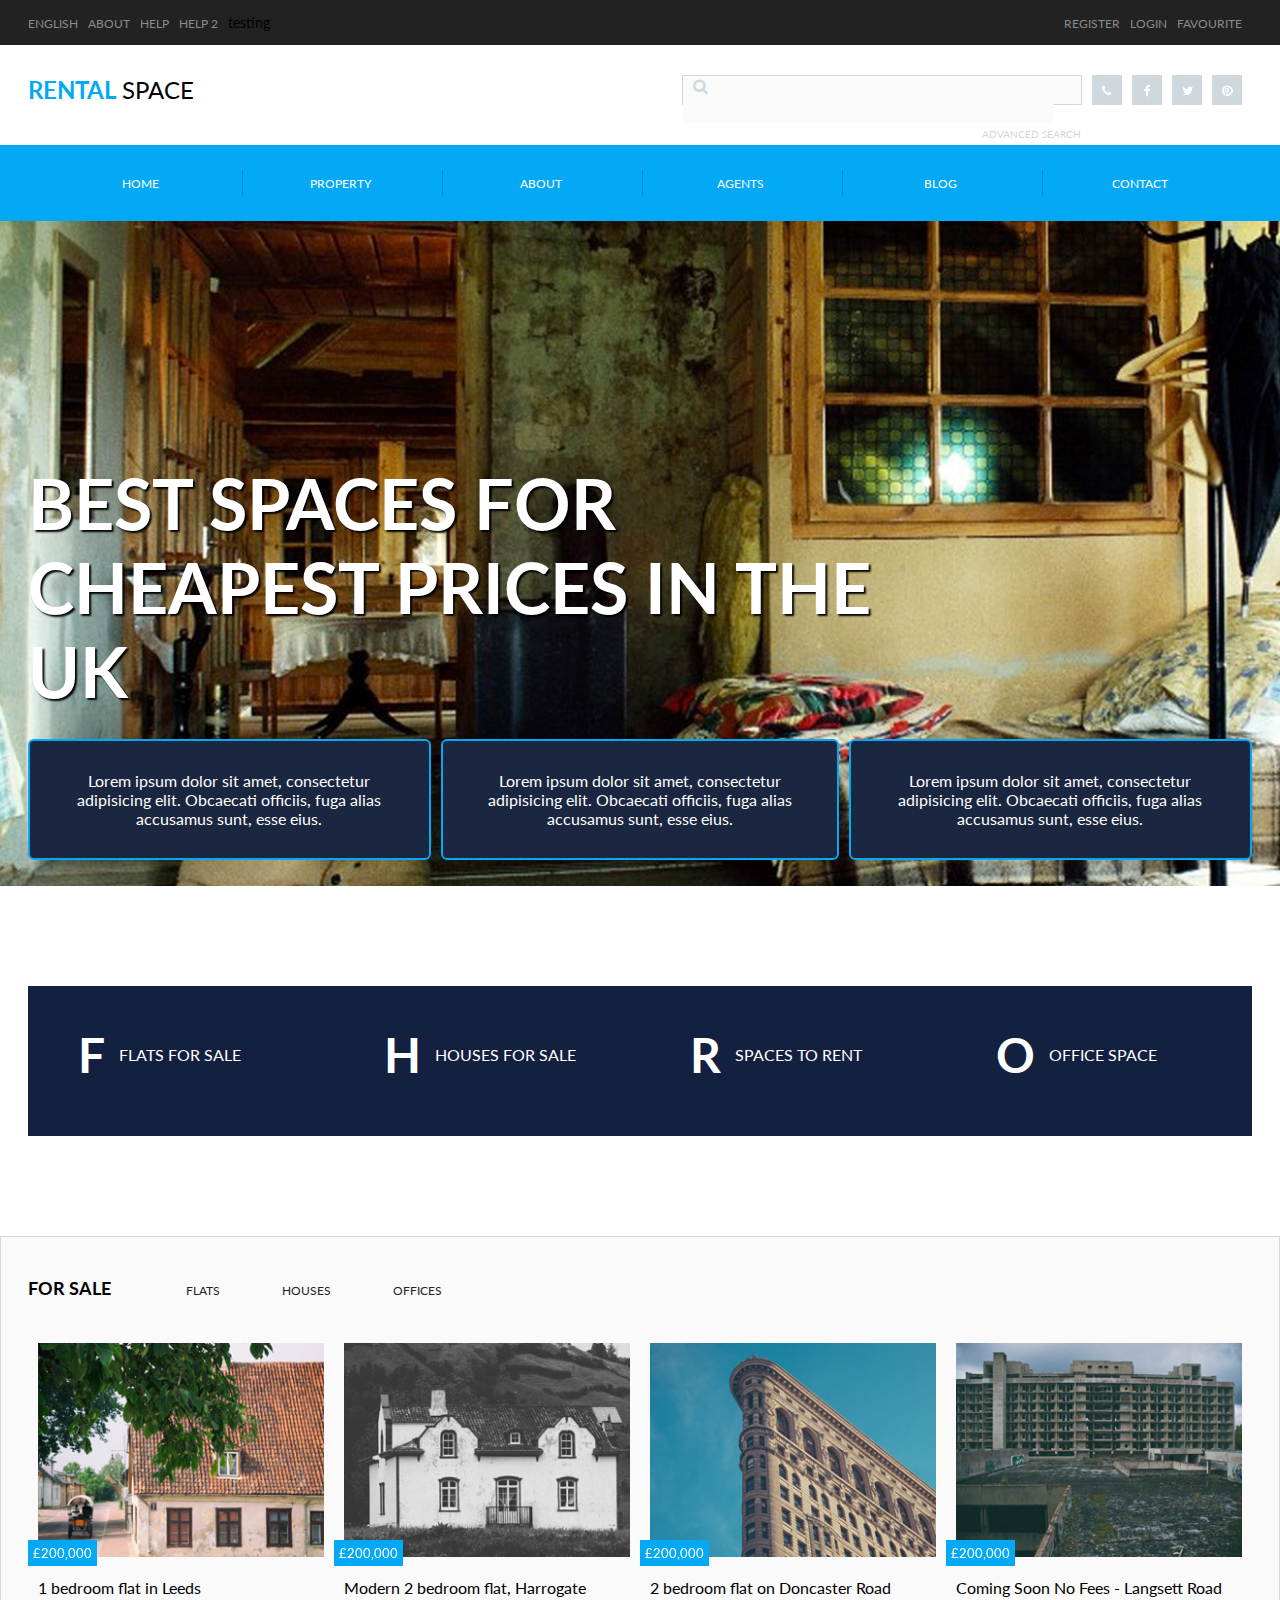
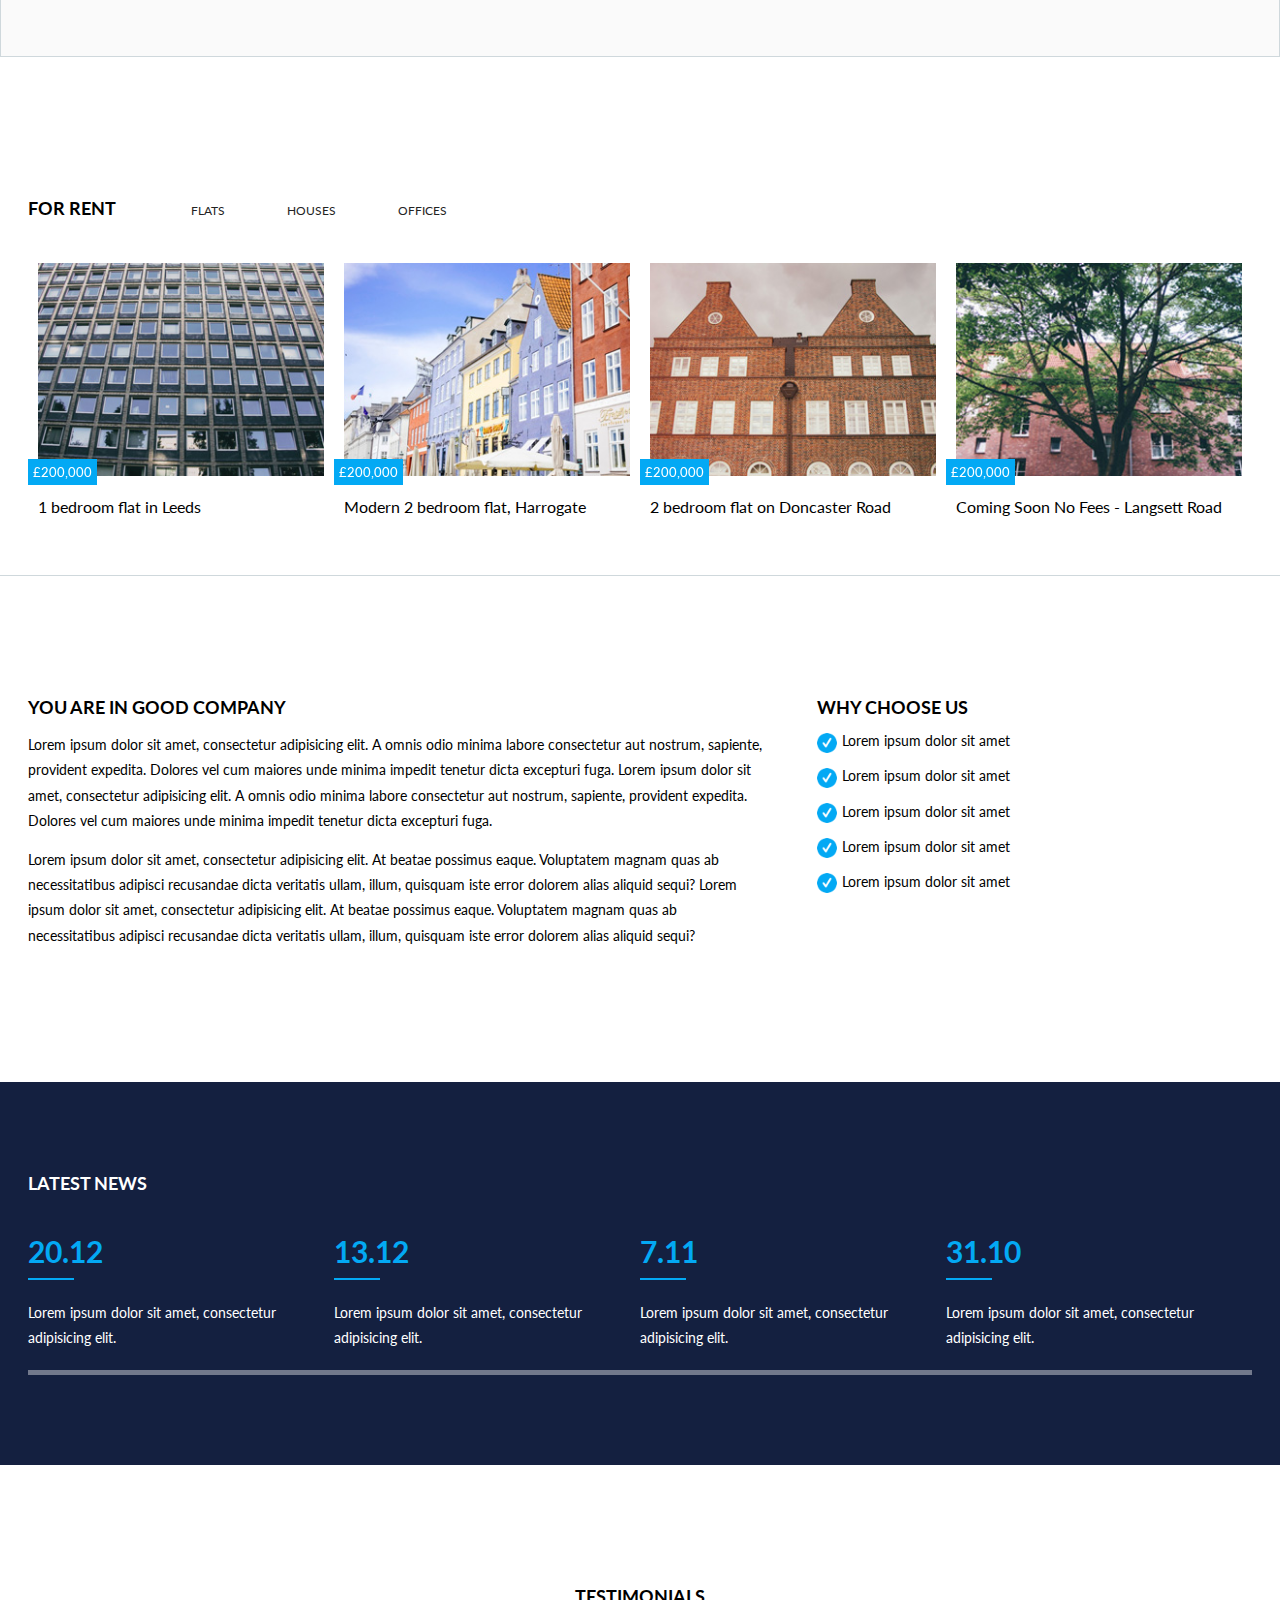
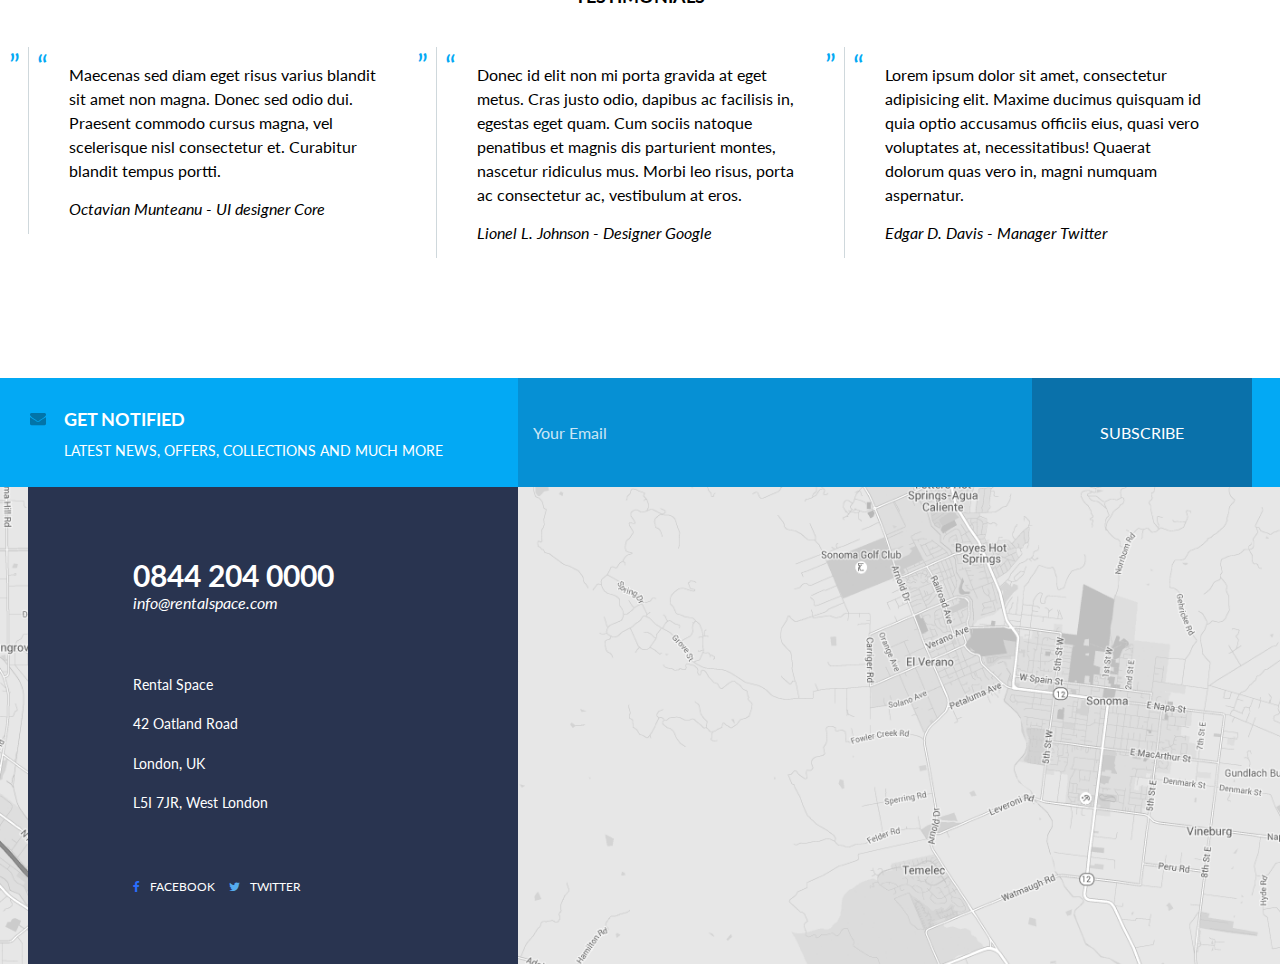
<file: index.html>
<!DOCTYPE html>
<html lang="en">
<head>
	<!--I am making changes-->
	<!--I am making changes-->
	<meta charset="UTF-8">
	<title>Rental Space</title>
	<link type="image/png" href="assets/icons/rental_favicon.png" rel="icon">
	<link rel="stylesheet" href="font-awesome-4.6.3/css/font-awesome.min.css"><!--font-awesome-->
	<link href="https://fonts.googleapis.com/css?family=Lato:400,700" rel="stylesheet">
	<link rel="stylesheet" href="style.css">
</head>
<body>
	<header class="main-header">
		<div class="header__row1">
			<div class="wrapper">
				<ul class="header__nav__1">
					<li><a href="">English</a></li>
					<li><a href="">About</a></li>
					<li><a href="">Help</a></li>
					<li><a href="#">Help 2</a></li>
					<li>testing</li>
				</ul>
				<ul class="header__nav__2">
					<li><a href="">Favourite</a></li>
					<li><a href="">Login</a></li>
					<li><a href="">Register</a></li>
				</ul>
			</div>
		</div><!--header row 1-->
			<div class="header__row2">
				<div class="wrapper clearfix">
					<div class="logo">
						<h1><span class="blue--text">Rental</span> Space</h1>
					</div>
					<div class="social__list">
						<ul>
							<li class="hvr-sweep-to-bottom"><a href=""><i class="fa fa-phone" aria-hidden="true"></i></a></li>
							<li class="hvr-sweep-to-bottom"><a href=""><i class="fa fa-facebook" aria-hidden="true"></i></a></li>
							<li class="hvr-sweep-to-bottom"><a href=""><i class="fa fa-twitter" aria-hidden="true"></i></a></li>
							<li class="hvr-sweep-to-bottom"><a href=""><i class="fa fa-pinterest" aria-hidden="true"></i></a></li>
						</ul>
					</div>
					<div class="search__box">
					  <label for="search" id="search">
					    <i class="fa fa-search"></i>
					  </label>
					  <input type="search"/>
					  <label for="advanced search" id="advanced search"><a href="">Advanced Search</a></label>
					</div>
				</div>
			</div><!--header row 2-->
			<div class="header__row3">
				<div class="wrapper">
					<nav class="main__nav">
						<ul>
							<li><a href="index.html">Home</a></li>
							<li><a href="">Property</a></li>
							<li><a href="about.html">About</a></li>
							<li><a href="">Agents</a></li>
							<li><a href="blog.html">Blog</a></li>
							<li><a href="">Contact</a></li>
						</ul>
					</nav>
				</div>
			</div><!--header row 3-->
	</header>
	<main>
		<section class="hero-image" role="img" aria-label="hero image">
			<div class="wrapper">
				<div class="wrapper__hero__heading">
					<h2 class="white--text">Best Spaces For Cheapest Prices in the UK</h2>
				</div>
				<div class="header__button__container clearfix">
					<a href="">
						<div class="header__button button__1">
							Lorem ipsum dolor sit amet, consectetur adipisicing elit. Obcaecati officiis, fuga alias accusamus sunt, esse eius.
						</div>
					</a>
					<a href="">
						<div class="header__button button__2">
							Lorem ipsum dolor sit amet, consectetur adipisicing elit. Obcaecati officiis, fuga alias accusamus sunt, esse eius.
						</div>
					</a>
					<a href="">
						<div class="header__button button__3">
							Lorem ipsum dolor sit amet, consectetur adipisicing elit. Obcaecati officiis, fuga alias accusamus sunt, esse eius.
						</div>
					</a>
				</div>
			</div>
		</section><!--hero image section-->
		<div class="wrapper">
			 <section class="services">
					<div class="service__1">
						<div class="capital--letter">
							F
						</div>
						<div>Flats for Sale</div>
					</div>
					<div class="service__2">
						<div class="capital--letter">
							H
						</div>
						<div>Houses for Sale</div>
					</div>
					<div class="service__3">
						<div class="capital--letter">
							R
						</div>
						<div>Spaces to Rent</div>
					</div>
					<div class="service__4">
						<div class="capital--letter">
							O
						</div>
						<div>Office Space</div>
					</div>
			</section><!--services section-->
		</div>
		<section class="for-sale">
			<div class="wrapper">
				<div class="for__sale__nav clearfix">
					<h3>For Sale</h3>
					<ul>
						<li><a href="">Flats</a></li>
						<li><a href="">Houses</a></li>
						<li><a href="">Offices</a></li>
					</ul>
				</div>
				<div class="for__sale__container clearfix">
					<div class="for__sale__item">
						<img src="assets/image/home/rental1.jpg" alt="rental 1">
						<div class="price hvr-skew-forward">
							&pound;200,000
						</div>
						<h4>1 bedroom flat in Leeds</h4>
					</div>
					<div class="for__sale__item">
						<img src="assets/image/home/rental2.jpg" alt="rental 1">
						<div class="price hvr-skew-forward">
							&pound;200,000
						</div>
						<h4>Modern 2 bedroom flat, Harrogate</h4>
					</div>
					<div class="for__sale__item">
						<img src="assets/image/home/rental3.jpg" alt="rental 1">
						<div class="price hvr-skew-forward">
							&pound;200,000
						</div>
						<h4>2 bedroom flat on Doncaster Road</h4>
					</div>
					<div class="for__sale__item">
						<img src="assets/image/home/rental4.jpg" alt="rental 1">
						<div class="price hvr-skew-forward">
							&pound;200,000
						</div>
						<h4>Coming Soon No Fees - Langsett Road</h4>
					</div>
				</div>
			 </div>
		</section>
		<section class="for-rent">
			<div class="wrapper">
				<div class="for__rent__nav clearfix">
					<h3>For Rent</h3>
					<ul>
						<li><a href="">Flats</a></li>
						<li><a href="">Houses</a></li>
						<li><a href="">Offices</a></li>
					</ul>
				</div>
				<div class="for__rent__container clearfix">
					<div class="for__rent__item">
						<img src="assets/image/home/rental5.jpg" alt="rental 1">
						<div class="price hvr-skew-forward">
							&pound;200,000
						</div>
						<h4>1 bedroom flat in Leeds</h4>
					</div>
					<div class="for__rent__item">
						<img src="assets/image/home/rental6.jpg" alt="rental 1">
						<div class="price hvr-skew-forward">
							&pound;200,000
						</div>
						<h4>Modern 2 bedroom flat, Harrogate</h4>
					</div>
					<div class="for__rent__item">
						<img src="assets/image/home/rental7.jpg" alt="rental 1">
						<div class="price hvr-skew-forward">
							&pound;200,000
						</div>
						<h4>2 bedroom flat on Doncaster Road</h4>
					</div>
					<div class="for__rent__item">
						<img src="assets/image/home/rental8.jpg" alt="rental 1">
						<div class="price hvr-skew-forward">
							&pound;200,000
						</div>
						<h4>Coming Soon No Fees - Langsett Road</h4>
					</div>
				</div>
			 </div><!--wrapper-->
		 </section> <!--for rent section-->
		<section class="why-us">
			<div class="wrapper clearfix">
				<div class="why__us__col1">
					<h3>You Are In Good Company</h3>
					<p>Lorem ipsum dolor sit amet, consectetur adipisicing elit. A omnis odio minima labore consectetur aut nostrum, sapiente, provident expedita. Dolores vel cum maiores unde minima impedit tenetur dicta excepturi fuga. Lorem ipsum dolor sit amet, consectetur adipisicing elit. A omnis odio minima labore consectetur aut nostrum, sapiente, provident expedita. Dolores vel cum maiores unde minima impedit tenetur dicta excepturi fuga.</p>
					<p>Lorem ipsum dolor sit amet, consectetur adipisicing elit. At beatae possimus eaque. Voluptatem magnam quas ab necessitatibus adipisci recusandae dicta veritatis ullam, illum, quisquam iste error dolorem alias aliquid sequi? Lorem ipsum dolor sit amet, consectetur adipisicing elit. At beatae possimus eaque. Voluptatem magnam quas ab necessitatibus adipisci recusandae dicta veritatis ullam, illum, quisquam iste error dolorem alias aliquid sequi?</p>
				</div><!--why us col 1-->
				<div class="why__us__col2">
					<h3>Why Choose Us</h3>
					<ul>
						<li><img src="assets/icons/check.png" alt="">Lorem ipsum dolor sit amet</li>
						<li><img src="assets/icons/check.png" alt="">Lorem ipsum dolor sit amet</li>
						<li><img src="assets/icons/check.png" alt="">Lorem ipsum dolor sit amet</li>
						<li><img src="assets/icons/check.png" alt="">Lorem ipsum dolor sit amet</li>
						<li><img src="assets/icons/check.png" alt="">Lorem ipsum dolor sit amet</li>
					</ul>
				</div><!--why us col 2-->
			</div><!--wrapper-->
		</section><!--why us-->
		<section class="news white--text">
			<div class="wrapper">
				<h3>Latest News</h3>
				<div class="news__row clearfix">
					<div class="news__item">
						<p class="date blue--text large--text">20.12</p>
						<p>Lorem ipsum dolor sit amet, consectetur adipisicing elit.</p>
					</div>
					<div class="news__item">
						<p class="date blue--text large--text">13.12</p>
						<p>Lorem ipsum dolor sit amet, consectetur adipisicing elit.</p>
					</div>
					<div class="news__item">
						<p class="date blue--text large--text">7.11</p>
						<p>Lorem ipsum dolor sit amet, consectetur adipisicing elit.</p>
					</div>
					<div class="news__item">
						<p class="date blue--text large--text">31.10</p>
						<p>Lorem ipsum dolor sit amet, consectetur adipisicing elit.</p>
					</div>
				</div><!--news row-->
			</div>
		</section><!--news section-->
		<section class="testimonials">
			<div class="wrapper clearfix">
				<h3 class="text--align--center">Testimonials</h3>
				<div class="testimonial__item">
					<blockquote>
						Maecenas sed diam eget risus varius blandit sit amet non magna. Donec sed odio dui. Praesent commodo cursus magna, vel scelerisque nisl consectetur et. Curabitur blandit tempus portti.
					</blockquote>
					<cite>Octavian Munteanu - UI designer Core</cite>
				</div>
				<div class="testimonial__item">
					<blockquote>
						Donec id elit non mi porta gravida at eget metus. Cras justo odio, dapibus ac facilisis in, egestas eget quam. Cum sociis natoque penatibus et magnis dis parturient montes, nascetur ridiculus mus. Morbi leo risus, porta ac consectetur ac, vestibulum at eros.
					</blockquote>
					<cite>Lionel L. Johnson - Designer Google</cite>
				</div>
				<div class="testimonial__item">
					<blockquote>
						Lorem ipsum dolor sit amet, consectetur adipisicing elit. Maxime ducimus quisquam id quia optio accusamus officiis eius, quasi vero voluptates at, necessitatibus! Quaerat dolorum quas vero in, magni numquam aspernatur.
					</blockquote>
					<cite>Edgar D. Davis - Manager Twitter</cite>
				</div>
			</div><!--wrapper-->
		</section><!--testimonials-->
		<footer class="contact">
			<div class="cta white--text">
				<div class="wrapper clearfix">
					<div class="cta__section1">
						<i class="fa fa-envelope hvr-icon-wobble-vertical" aria-hidden="true"></i>
						<div class="cta__wrapper">
							<h3>Get Notified</h3>
							<p>Latest news, offers, collections and much more</p>
						</div>
					</div>
					<div class="cta__section2">
						<form action="">
							<input type="email" placeholder="Your Email" name="email" required>
							<input type="submit" value="subscribe" name="submit">
						</form>
					</div>
				</div>
			</div>
			<div class="contact__container" role="img" aria-label="map">
				<div class="wrapper"> 
					<div class="contact__info white--text">
						<div class="wrapper__contact">
							<div class="email__phone">
								<a href="tel:0844 204 0000" class="large--text">0844 204 0000</a>
								<a href="mailto:info@rentalspace.com" class="italic">info@rentalspace.com</a>
							</div>
							<div class="address">
								<p>Rental Space</p>
								<p>42 Oatland Road</p>
								<p>London, UK</p>
								<p>L5I 7JR, West London</p>
							</div>
							<div class="social">
								<a href="http://facebook.com" class="facebook" target="_blank"><i class="fa fa-facebook"></i>Facebook</a>
								<a href="http://twitter.com" class="twitter" target="_blank"><i class="fa fa-twitter"></i>Twitter</a>
							</div>
						</div>
					</div>
				</div>
			</div>
		</footer><!--footer contact section-->
	</main><!--main-->
</body><!--body-->
</html>
</file>
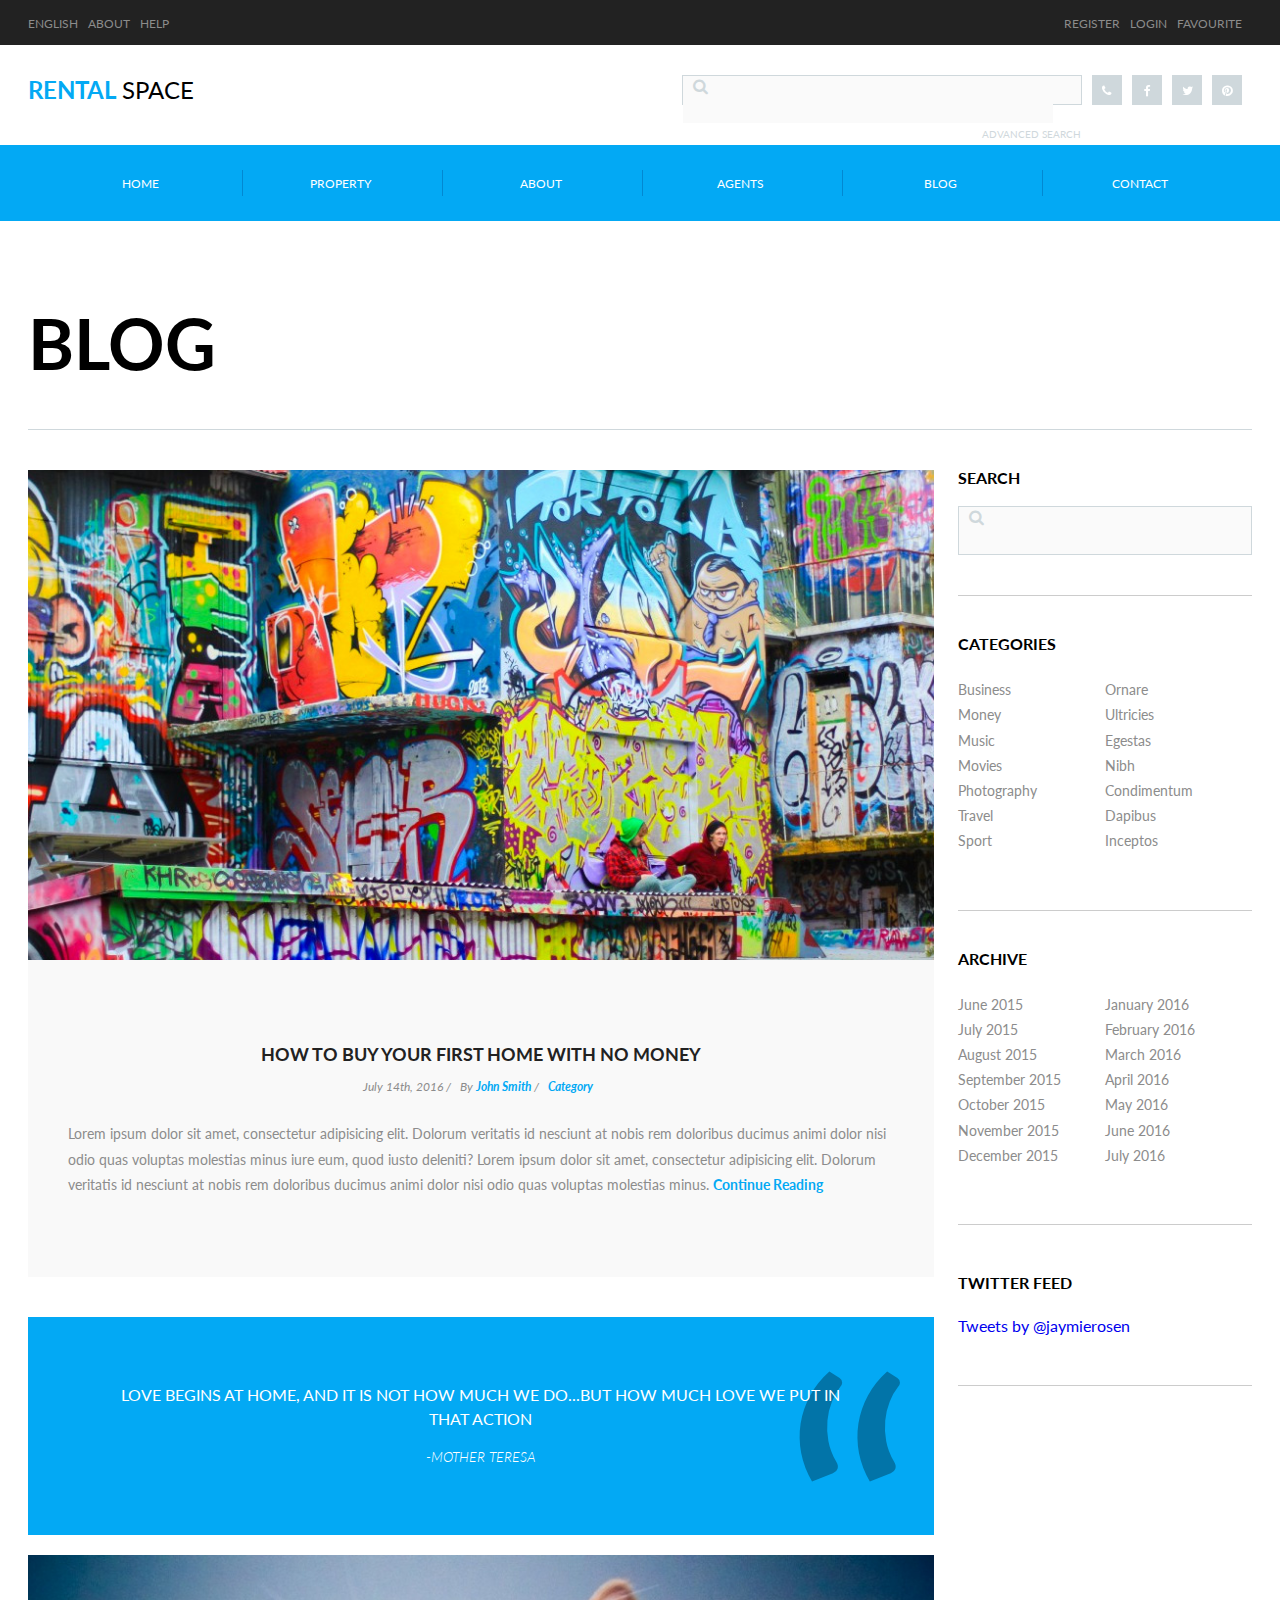
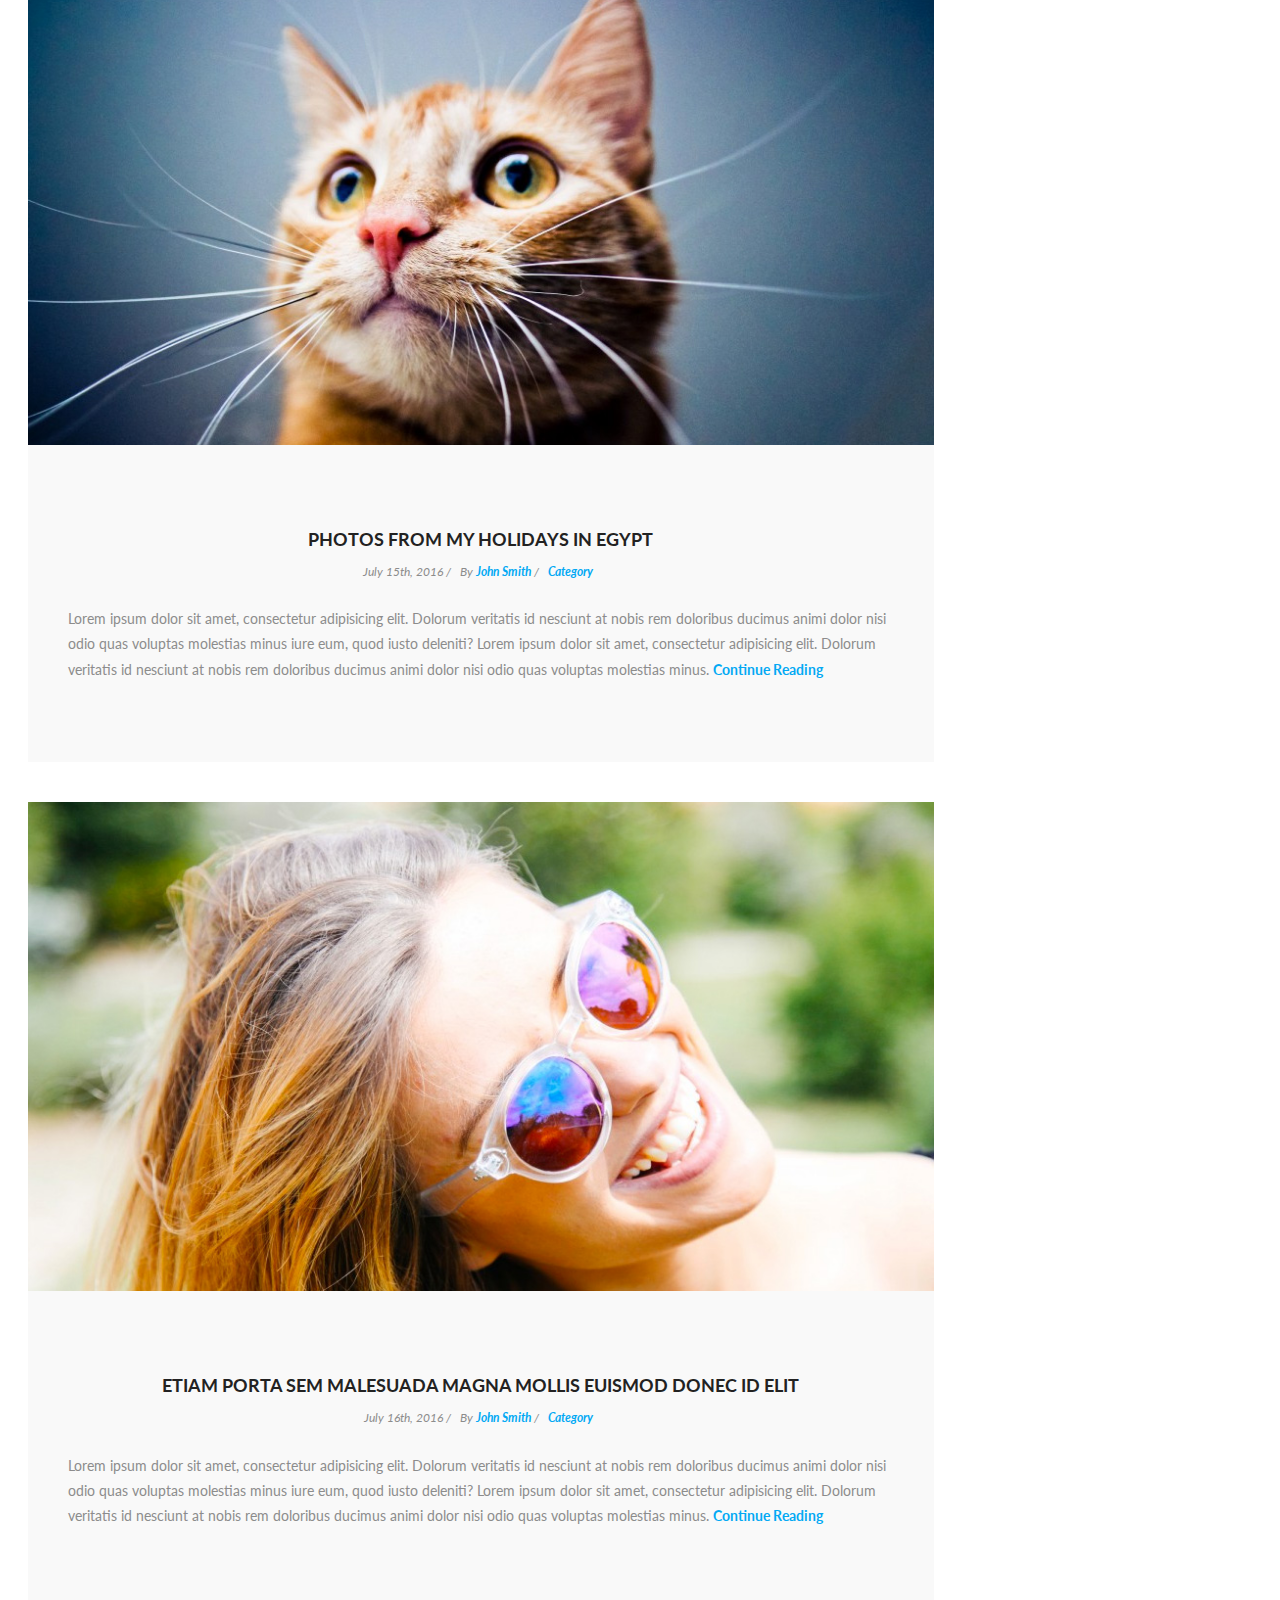
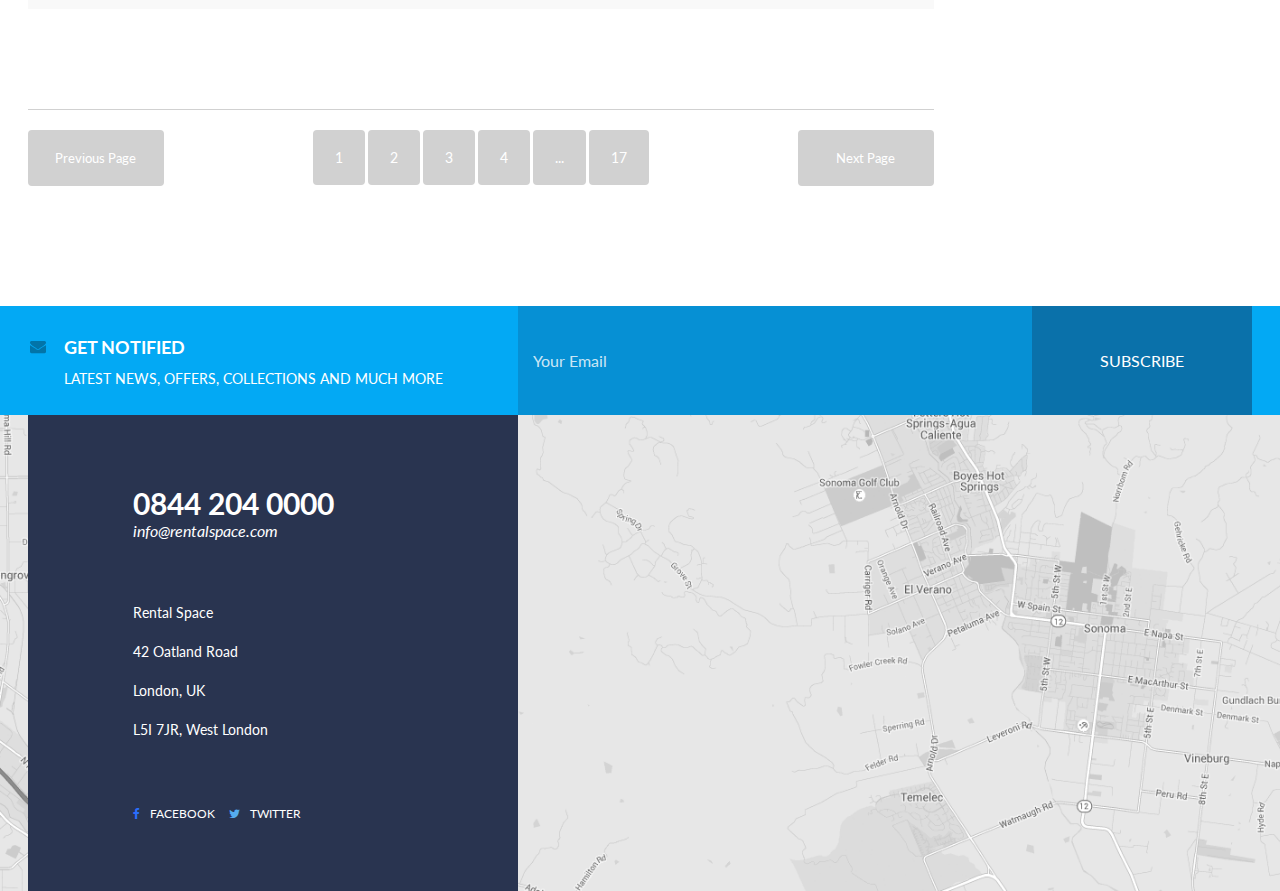
<file: blog.html>
<!DOCTYPE html>
<html lang="en">
<head>
	<meta charset="UTF-8">
	<title>Rental Space - Blog</title>
	<link type="image/png" href="assets/icons/rental_favicon.png" rel="icon">
	<link rel="stylesheet" href="font-awesome-4.6.3/css/font-awesome.min.css"><!--font-awesome-->
	<link href="https://fonts.googleapis.com/css?family=Lato:400,700" rel="stylesheet">
	<link rel="stylesheet" href="style.css">
</head>
<body>
	<header class="main-header">
			<div class="header__row1">
				<div class="wrapper">
					<ul class="header__nav__1">
						<li><a href="">English</a></li>
						<li><a href="">About</a></li>
						<li><a href="">Help</a></li>
					</ul>
					<ul class="header__nav__2">
						<li><a href="">Favourite</a></li>
						<li><a href="">Login</a></li>
						<li><a href="">Register</a></li>
					</ul>
				</div>
			</div><!--header row 1-->
				<div class="header__row2">
					<div class="wrapper clearfix">
						<div class="logo">
							<h1><span class="blue--text">Rental</span> Space</h1>
						</div>
						<div class="social__list">
							<ul>
								<li class="hvr-sweep-to-bottom"><a href=""><i class="fa fa-phone" aria-hidden="true"></i></a></li>
								<li class="hvr-sweep-to-bottom"><a href=""><i class="fa fa-facebook" aria-hidden="true"></i></a></li>
								<li class="hvr-sweep-to-bottom"><a href=""><i class="fa fa-twitter" aria-hidden="true"></i></a></li>
								<li class="hvr-sweep-to-bottom"><a href=""><i class="fa fa-pinterest" aria-hidden="true"></i></a></li>
							</ul>
						</div>
						<div class="search__box">
						  <label for="search" id="search">
						    <i class="fa fa-search"></i>
						  </label>
						  <input type="search"/>
						  <label for="advanced search" id="advanced search"><a href="">Advanced Search</a></label>
						</div>
					</div>
				</div><!--header row 2-->
				<div class="header__row3">
					<div class="wrapper">
						<nav class="main__nav">
							<ul>
								<li><a href="index.html">Home</a></li>
								<li><a href="">Property</a></li>
								<li><a href="about.html">About</a></li>
								<li><a href="">Agents</a></li>
								<li><a href="blog.html">Blog</a></li>
								<li><a href="">Contact</a></li>
							</ul>
						</nav>
					</div>
				</div><!--header row 3-->
		</header>
	<main>
		<div class="wrapper clearfix">
			<div class="blog__heading">
				<h2>Blog</h2>
			</div>
			<section class="blog">
				<article class="blog__post">
					<div class="blog__content">
						<img src="assets/image/blog/blogimage1.jpg" alt="graffiti">
						<h3 class="text--align--center">How to buy your first home with no money</h3>
						<ul class="meta">
							<li><a href="">July 14th, 2016</a></li>
							<li><a href="">By <span class="blue--text">John Smith</span></a></li>
							<li><a href=""><span class="blue--text">Category</span></a></li>
						</ul>
						<p>Lorem ipsum dolor sit amet, consectetur adipisicing elit. Dolorum veritatis id nesciunt at nobis rem doloribus ducimus animi dolor nisi odio quas voluptas molestias minus iure eum, quod iusto deleniti? Lorem ipsum dolor sit amet, consectetur adipisicing elit. Dolorum veritatis id nesciunt at nobis rem doloribus ducimus animi dolor nisi odio quas voluptas molestias minus. <a href="#" class="blue--text">Continue Reading</a></p>
					</div>
				</article>
				<div class="quote">
					<blockquote class="white--text text--align--center">
						Love begins at home, and it is not how much we do...but how much love we put in that action
						<cite>-Mother Teresa</cite>
					</blockquote>
					<div class="smart__quote">“</div>
				</div>
				<article class="blog__post">
					<div class="blog__content">
						<img src="assets/image/blog/blogimage2.jpg" alt="graffiti">
						<h3 class="text--align--center">photos from my holidays in egypt</h3>
						<ul class="meta">
							<li><a href="">July 15th, 2016</a></li>
							<li><a href="">By <span class="blue--text">John Smith</span></a></li>
							<li><a href=""><span class="blue--text">Category</span></a></li>
						</ul>
						<p>Lorem ipsum dolor sit amet, consectetur adipisicing elit. Dolorum veritatis id nesciunt at nobis rem doloribus ducimus animi dolor nisi odio quas voluptas molestias minus iure eum, quod iusto deleniti? Lorem ipsum dolor sit amet, consectetur adipisicing elit. Dolorum veritatis id nesciunt at nobis rem doloribus ducimus animi dolor nisi odio quas voluptas molestias minus. <a href="#" class="blue--text">Continue Reading</a></p>
					</div>
				</article>
				<article class="blog__post">
					<div class="blog__content">
						<img src="assets/image/blog/blogimage3.jpg" alt="graffiti">
						<h3 class="text--align--center">Etiam porta sem malesuada magna mollis euismod Donec id elit</h3>
						<ul class="meta">
							<li><a href="">July 16th, 2016</a></li>
							<li><a href="">By <span class="blue--text">John Smith</span></a></li>
							<li><a href=""><span class="blue--text">Category</span></a></li>
						</ul>
						<p>Lorem ipsum dolor sit amet, consectetur adipisicing elit. Dolorum veritatis id nesciunt at nobis rem doloribus ducimus animi dolor nisi odio quas voluptas molestias minus iure eum, quod iusto deleniti? Lorem ipsum dolor sit amet, consectetur adipisicing elit. Dolorum veritatis id nesciunt at nobis rem doloribus ducimus animi dolor nisi odio quas voluptas molestias minus. <a href="#" class="blue--text">Continue Reading</a></p>
					</div>
				</article>
				<section class="pagination clearfix">
					<a href="" class="previous__page">
						Previous Page
					</a>
					<ul class="page__numbers">
						<li><a href="#">1</a></li>
						<li><a href="#">2</a></li>
						<li><a href="#">3</a></li>
						<li><a href="#">4</a></li>
						<li><a href="#">...</a></li>
						<li><a href="#">17</a></li>
					</ul>
					<a href="" class="next__page">
						Next Page
					</a>
				</section>
			</section><!--blog section-->
		<aside class="main-aside">
			<h4>Search</h4>
			<div class="aside__search">
				<label for="search" id="search">
				  <i class="fa fa-search"></i>
				</label>
				<input type="search"/>
			</div><!--aside search-->
			<hr>
			<div class="categories clearfix">
				<h4>Categories</h4>
				<div class="category__col1">
					<ul>
						<li><a href="#">Business</a></li>
						<li><a href="#">Money</a></li>
						<li><a href="#">Music</a></li>
						<li><a href="#">Movies</a></li>
						<li><a href="#">Photography</a></li>
						<li><a href="#">Travel</a></li>
						<li><a href="#">Sport</a></li>
					</ul>
				</div><!--col 1-->
				<div class="category__col2">
					<ul>
						<li><a href="#">Ornare</a></li>
						<li><a href="#">Ultricies</a></li>
						<li><a href="#">Egestas</a></li>
						<li><a href="#">Nibh</a></li>
						<li><a href="#">Condimentum</a></li>
						<li><a href="#">Dapibus</a></li>
						<li><a href="#">Inceptos</a></li>
					</ul>
				</div><!--col 2-->
			</div><!--categories-->
			<hr>
			<div class="archive clearfix">
				<h4>Archive</h4>
				<div class="archive__col1">
					<ul>
						<li><a href="#">June 2015</a></li>
						<li><a href="#">July 2015</a></li>
						<li><a href="#">August 2015</a></li>
						<li><a href="#">September 2015</a></li>
						<li><a href="#">October 2015</a></li>
						<li><a href="#">November 2015</a></li>
						<li><a href="#">December 2015</a></li>
					</ul>
				</div><!--col 1-->
				<div class="archive__col2">
					<ul>
						<li><a href="#">January 2016</a></li>
						<li><a href="#">February 2016</a></li>
						<li><a href="#">March 2016</a></li>
						<li><a href="#">April 2016</a></li>
						<li><a href="#">May 2016</a></li>
						<li><a href="#">June 2016</a></li>
						<li><a href="#">July 2016</a></li>
					</ul>
				</div><!--col 2-->
			</div><!--archive-->
			<hr>
			<div class="twitter__feed">
				<h4>Twitter Feed</h4>
				<a class="twitter-timeline"  href="https://twitter.com/jaymierosen" data-widget-id="684162740370341890">Tweets by @jaymierosen</a>
				<script>!function(d,s,id){var js,fjs=d.getElementsByTagName(s)[0],p=/^http:/.test(d.location)?'http':'https';if(!d.getElementById(id)){js=d.createElement(s);js.id=id;js.src=p+"://platform.twitter.com/widgets.js";fjs.parentNode.insertBefore(js,fjs);}}(document,"script","twitter-wjs");</script>
			</div>
			<hr>
		</aside>
	</div><!--wrapper-->
		 <footer class="contact">
			<div class="cta white--text">
				<div class="wrapper clearfix">
					<div class="cta__section1">
						<i class="fa fa-envelope hvr-icon-wobble-vertical" aria-hidden="true"></i>
						<div class="cta__wrapper">
							<h3>Get Notified</h3>
							<p>Latest news, offers, collections and much more</p>
						</div>
					</div>
					<div class="cta__section2">
						<form action="">
							<input type="email" placeholder="Your Email" name="email" required>
							<input type="submit" value="subscribe" name="submit">
						</form>
					</div>
				</div>
			</div>
			<div class="contact__container" role="img" aria-label="map">
				<div class="wrapper">
					<div class="contact__info white--text">
						<div class="wrapper__contact">
							<div class="email__phone">
								<a href="tel:0844 204 0000" class="large--text">0844 204 0000</a>
								<a href="mailto:info@rentalspace.com" class="italic">info@rentalspace.com</a>
							</div>
							<div class="address">
								<p>Rental Space</p>
								<p>42 Oatland Road</p>
								<p>London, UK</p>
								<p>L5I 7JR, West London</p>
							</div>
							<div class="social">
								<a href="http://facebook.com" class="facebook" target="_blank"><i class="fa fa-facebook"></i>Facebook</a>
								<a href="http://twitter.com" class="twitter" target="_blank"><i class="fa fa-twitter"></i>Twitter</a>
							</div>
						</div>
					</div>
				</div>
			</div>
		</footer><!--footer contact section-->
	</main>
</body>
</html>
</file>
<file: style.css>
article,aside,details,figcaption,figure,footer,header,hgroup,nav,section,summary{display:block;}audio,canvas,video{display:inline-block;}audio:not([controls]){display:none;height:0;}[hidden]{display:none;}html{font-family:sans-serif;-webkit-text-size-adjust:100%;-ms-text-size-adjust:100%;}a:focus{outline:thin dotted;}a:active,a:hover{outline:0;}h1{font-size:2em;}abbr[title]{border-bottom:1px dotted;}b,strong{font-weight:700;}dfn{font-style:italic;}mark{background:#ff0;color:#000;}code,kbd,pre,samp{font-family:monospace, serif;font-size:1em;}pre{white-space:pre-wrap;word-wrap:break-word;}q{quotes:\201C \201D \2018 \2019;}small{font-size:80%;}sub,sup{font-size:75%;line-height:0;position:relative;vertical-align:baseline;}sup{top:-.5em;}sub{bottom:-.25em;}img{border:0;}svg:not(:root){overflow:hidden;}fieldset{border:1px solid silver;margin:0 2px;padding:.35em .625em .75em;}button,input,select,textarea{font-family:inherit;font-size:100%;margin:0;}button,input{line-height:normal;}button,html input[type=button],/* 1 */
input[type=reset],input[type=submit]{-webkit-appearance:button;cursor:pointer;}button[disabled],input[disabled]{cursor:default;}input[type=checkbox],input[type=radio]{box-sizing:border-box;padding:0;}input[type=search]{-webkit-appearance:textfield;-moz-box-sizing:content-box;-webkit-box-sizing:content-box;box-sizing:content-box;}input[type=search]::-webkit-search-cancel-button,input[type=search]::-webkit-search-decoration{-webkit-appearance:none;}textarea{overflow:auto;vertical-align:top;}table{border-collapse:collapse;border-spacing:0;}body,figure{margin:0;}legend,button::-moz-focus-inner,input::-moz-focus-inner{border:0;padding:0;}

.clearfix:after {visibility: hidden; display: block; font-size: 0; content: " "; clear: both; height: 0; }

*, *:before, *:after { -moz-box-sizing: border-box; -webkit-box-sizing: border-box; box-sizing: border-box; }

/************************/

/*GENERAL STLYING*/

/************************/

body {
	font-family: 'Lato', Arial, sans-serif;
}

.wrapper {
	max-width: 1244px;
	margin: 0 auto;
	padding: 0 10px;
}

section {
	padding: 20px 0;
	margin: 100px 0;
}

h1,
h2,
h3,
h4,
ul {
	padding: 0;
	margin: 0;
}

h1,
h2,
h3 {
	text-transform: uppercase;
}

h1 {
	text-transform: uppercase;
	font-size: 24px;
	font-weight: 400;
	float: left;
}

h2 {
	font-size: 70px;
}

h3 {
	font-size: 18px;
}

h2,
h3 {
	font-weight: 700;
}

h4 {
	font-size: 16px;
	font-weight: 400;
	line-height: 1em;
}

p,
li {
	font-size: 14px;
	line-height: 1.8em;
}

blockquote {
	line-height: 1.5em;
}

cite {
	display: block;
    -webkit-margin-before: 1em;
    -webkit-margin-after: 1em;
    -webkit-margin-start: 40px;
    -webkit-margin-end: 40px;
}

ul {
	list-style: none;
}

a {
	text-decoration: none;
}

hr {
	display: block;
    height: 1px;
    border: 0;
    border-top: 1px solid #ccc;
    margin: 1em 0;
    padding: 0; 
}
/* styling an hr */

/************************/

/*MODIFIERS*/

/************************/

.blue--text {
	color: #03a9f4;
	font-weight: 700;
}

.white--text {
	color: white;
}

.large--text {
	font-size: 30px;
	font-weight: 700;
}

.text--align--center {
	text-align: center;
}

.grey--text {
	color: #8c8c8c;
}

.italic {
	font-style: italic;
}

/************************/

/*HEADER*/

/************************/

header.main-header a,
.contact__info .social a {
	color: white;
	font-size: 12px;
	text-transform: uppercase;
}

	/*HEADER ROW 1*/

	.header__row1 {
		background-color: #222;
		width: 100%;
		height: 45px;
		padding: 10px 0 0 0;
	}

	ul.header__nav__1 a,
	ul.header__nav__2 a {
		color: #8c8c8c;
	}

	ul.header__nav__1 li {
		float: left;
	}

	ul.header__nav__2 li {
		float: right;
	}

	ul.header__nav__1 li,
	ul.header__nav__2 li {
		margin-right: 10px;
	}

	ul.header__nav__1 a:hover,
	ul.header__nav__2 a:hover {
		color: white;
		border-bottom: 1px solid white;
		transition: 0.5s all ease;
	}

	/*HEADER ROW 2*/

	.header__row2 {
		padding: 30px 0;
		height: 100px;
	}

	.logo,
	.search__box,
	.social__list {
		float: left;
	}

	.search__box, 
	.social__list{
		float: right;
	}

	.search__box {
	  width: 400px;
	  height: 30px;
	  border: 1px solid #cfd8dc;
	  margin: 0 10px 0 0;
	}
	
	.search__box,
	.search__box input[type="search"],
	.aside__search,
	.aside__search input[type="search"]{
		background-color: #fafafa;
	}

	input[type="search"] {
	  border: 0;
	  width: 92%;
	  height: 26px;
	}

	label[for="search"] {
	  display: inline-block;
	 /* vertical-align:middle;*/
	  padding-left: 10px;
	}

	label[for="search"] i {
		color: #cfd8dc;
	}

	label[for="advanced search"] a {
		color: #cfd8dc;
		text-transform: uppercase;
		font-size: 10px;
		text-align: right;
		float: right;
		margin-top: 5px;
	}


	p.advanced__search {
		float: left;
		font-size: 10px;
	}

	.social__list li {
		float: left;
		background-color: #cfd8dc;
		margin-right: 10px;
		width: 30px;
		height: 30px;
		transition: 0.5s background-color ease;
	}

	.social__list li i {
		margin-top: 10px;
	}

	.social__list .fa-facebook {
		padding-left: 2px;
	}

	/* Icon Wobble Vertical */
	@-webkit-keyframes hvr-icon-wobble-vertical {
	  16.65% {
	    -webkit-transform: translateY(6px);
	    transform: translateY(6px);
	  }

	  33.3% {
	    -webkit-transform: translateY(-5px);
	    transform: translateY(-5px);
	  }

	  49.95% {
	    -webkit-transform: translateY(4px);
	    transform: translateY(4px);
	  }

	  66.6% {
	    -webkit-transform: translateY(-2px);
	    transform: translateY(-2px);
	  }

	  83.25% {
	    -webkit-transform: translateY(1px);
	    transform: translateY(1px);
	  }

	  100% {
	    -webkit-transform: translateY(0);
	    transform: translateY(0);
	  }
	}

	@keyframes hvr-icon-wobble-vertical {
	  16.65% {
	    -webkit-transform: translateY(6px);
	    transform: translateY(6px);
	  }

	  33.3% {
	    -webkit-transform: translateY(-5px);
	    transform: translateY(-5px);
	  }

	  49.95% {
	    -webkit-transform: translateY(4px);
	    transform: translateY(4px);
	  }

	  66.6% {
	    -webkit-transform: translateY(-2px);
	    transform: translateY(-2px);
	  }

	  83.25% {
	    -webkit-transform: translateY(1px);
	    transform: translateY(1px);
	  }

	  100% {
	    -webkit-transform: translateY(0);
	    transform: translateY(0);
	  }
	}

	.hvr-icon-wobble-vertical {
	  display: inline-block;
	  vertical-align: middle;
	  -webkit-transform: translateZ(0);
	  transform: translateZ(0);
	  box-shadow: 0 0 1px rgba(0, 0, 0, 0);
	  -webkit-backface-visibility: hidden;
	  backface-visibility: hidden;
	  -moz-osx-font-smoothing: grayscale;
	  position: relative;
	  padding-right: 2.2em;
	  -webkit-transition-duration: 0.3s;
	  transition-duration: 0.3s;
	}

	.hvr-icon-wobble-vertical:before {
	  content: "\f0e0";
	  position: absolute;
	  right: 1em;
	  padding: 0 1px;
	  font-family: FontAwesome;
	  -webkit-transform: translateZ(0);
	  transform: translateZ(0);
	}

	.hvr-icon-wobble-vertical:hover:before, .hvr-icon-wobble-vertical:focus:before, .hvr-icon-wobble-vertical:active:before {
	  -webkit-animation-name: hvr-icon-wobble-vertical;
	  animation-name: hvr-icon-wobble-vertical;
	  -webkit-animation-duration: 1s;
	  animation-duration: 1s;
	  -webkit-animation-timing-function: ease-in-out;
	  animation-timing-function: ease-in-out;
	  -webkit-animation-iteration-count: 1;
	  animation-iteration-count: 1;
	}

	
	/* Sweep To Bottom */
	.hvr-sweep-to-bottom {
	  display: inline-block;
	  vertical-align: middle;
	  -webkit-transform: translateZ(0);
	  transform: translateZ(0);
	  box-shadow: 0 0 1px rgba(0, 0, 0, 0);
	  -webkit-backface-visibility: hidden;
	  backface-visibility: hidden;
	  -moz-osx-font-smoothing: grayscale;
	  position: relative;
	  -webkit-transition-property: color;
	  transition-property: color;
	  -webkit-transition-duration: 0.3s;
	  transition-duration: 0.3s;
	}
	
	.hvr-sweep-to-bottom:before {
	  content: "";
	  position: absolute;
	  z-index: -1;
	  top: 0;
	  left: 0;
	  right: 0;
	  bottom: 0;
	  background: #2098d1;
	  -webkit-transform: scaleY(0);
	  transform: scaleY(0);
	  -webkit-transform-origin: 50% 0;
	  transform-origin: 50% 0;
	  -webkit-transition-property: transform;
	  transition-property: transform;
	  -webkit-transition-duration: 0.3s;
	  transition-duration: 0.3s;
	  -webkit-transition-timing-function: ease-out;
	  transition-timing-function: ease-out;
	}
	.hvr-sweep-to-bottom:hover, .hvr-sweep-to-bottom:focus, .hvr-sweep-to-bottom:active {
	  color: white;
	}
	.hvr-sweep-to-bottom:hover:before, .hvr-sweep-to-bottom:focus:before, .hvr-sweep-to-bottom:active:before {
	  -webkit-transform: scaleY(1);
	  transform: scaleY(1);
	}

	.social__list a {
		color: white;
		padding: 10px;
		width: 30px;
		height: 30px;
	}

	.social__list li:hover {
		background-color: #03a9f4;
	}


	/*HEADER ROW 3*/

	.header__row3 {
		background-color: #03a9f4;
		/*height: 45px;*/
		padding: 25px 0;
	}
	.main__nav ul {
		text-align: center;
	}

	.main__nav li {
		display: inline-block;
		border-left: 1px solid #0288d1;
		width: 16%;
	}

	.main__nav li:first-child {
		border-left: none;
	}
	
	.main__nav li a {
		border-bottom: 1px solid rgba(255,255,255,0);
	}

	.main__nav li a:hover {
		border-bottom: 1px solid white;
		transition: 0.5s all ease;
	}

/************************/

/*HOME*/

/************************/

	/*HERO IMAGE SECTION*/

	section.hero-image {
		background-image: url(assets/image/home/hero.jpg);
		background-size: cover;
		max-width: 100%;
		background-repeat: no-repeat;
		padding: 0;
		margin: 0;
	}

	section.hero-image h2 {
		padding: 40px 0 0 0;
		text-shadow: 2px 2px 2px black;
	}

	.header__button {
		background-color: #1b2640;
		float: left;
		width: 33.33%;
		margin: 26px 0;
		color: white;
		border-radius: 6px;
		padding: 30px;
		border: 2px solid #03a9f4;
		text-align: center;
	}

	.button__1 {
		margin-right: 5px;
		width: calc( 33.33% - 5px);
	}

	.button__2 {
		margin-right: 5px;
		margin-left: 5px;
		width: calc( 33.33% - 10px);
	}

	.button__3 {
		margin-left: 5px;
		width: calc( 33.33% - 5px);
	}

	.header__button:hover {
		background-color: #03a9f4;
		transition: 0.5s all ease;
	}

	.wrapper__hero__heading {
		max-width: 950px;
		padding: 200px 0 0 0;
	}

	/*SERVICES*/

	section.services {
		background-color: #142040;
		color: white;
		height: 150px;
	}

	.service__1,
	.service__2,
	.service__3,
	.service__4 {
		float: left;
		width: calc(25% - 20px);
		text-transform: uppercase;
		margin: 0 10px;
		padding: 20px;
	}

	.capital--letter {
		font-size: 48px;
		font-weight: 700;
		margin-right: 10px;
		padding-left: 20px;
	}

	.capital--letter,
	.capital--letter ~ div{
		display: inline-block;
		vertical-align: middle;
	}

	/*FOR SALE SECTION*/

	section.for-sale {
		background-color: #fafafa;
		border: 1px solid #cfd8dc;
	}

	section.for-rent {
		border-bottom: 1px solid #cfd8dc;
	}

	.for__sale__nav,
	.for__rent__nav {
		width: 100%;
		padding: 20px 0;
	}

	.for__sale__nav h3,
	.for__rent__nav h3,
	.for__sale__nav ul,
	.for__rent__nav ul,
	.for__sale__nav li,
	.for__rent__nav li {
		float: left;
	}

	.for__sale__nav ul,
	.for__rent__nav ul {
		margin-left: 75px;
	}

	.for__sale__nav li,
	.for__rent__nav li {
		margin-right: 62px;
	}

	.for__sale__nav a,
	.for__rent__nav a {
		text-transform: uppercase;
		font-size: 12px;
		color: #222;
		border-bottom: 1px solid rgba(0,0,0,0);
	}

	.for__sale__nav a:hover,
	.for__rent__nav a:hover {
		border-bottom: 1px solid #03a9f4;
		transition: 0.5s all ease;
	}

	.for__sale__container,
	.for__rent__container {
		margin: 20px 0;
	}

	.for__sale__item,
	.for__rent__item {
		width: calc(25% - 20px);
		float: left;
		margin: 0 10px;
		position: relative;
	}

	.for__sale__item h4,
	.for__rent__item h4 {
		margin: 20px 0;
	}

	.for__sale__item img,
	.for__rent__item img {
		width: 100%;
	}

	.price {
		position: absolute;
		background-color: #03a9f4;
		color: white;
		padding: 5px;
		bottom: 50px;
	    left: -10px;
	    font-size: 13px;
	}

	/* Skew Forward */
	.hvr-skew-forward {
	  display: inline-block;
	  vertical-align: middle;
	  -webkit-transform: translateZ(0);
	  transform: translateZ(0);
	  box-shadow: 0 0 1px rgba(0, 0, 0, 0);
	  -webkit-backface-visibility: hidden;
	  backface-visibility: hidden;
	  -moz-osx-font-smoothing: grayscale;
	  -webkit-transition-duration: 0.3s;
	  transition-duration: 0.3s;
	  -webkit-transition-property: transform;
	  transition-property: transform;
	  -webkit-transform-origin: 0 100%;
	  transform-origin: 0 100%;
	}
	.hvr-skew-forward:hover, .hvr-skew-forward:focus, .hvr-skew-forward:active {
	  -webkit-transform: skew(-10deg);
	  transform: skew(-10deg);
	}

	/*WHY US SECTION*/

	.why__us__col1 {
		width: 60%;
	}

	.why__us__col2 {
		width: 30%;
	}

	.why__us__col1,
	.why__us__col2 {
		float: left;
	}

	.why__us__col2 ul,
	.why__us__col2 h3 {
		margin: 0 0 0 15%;
	}

	/*.why__us__col2 ul {
		list-style-image:url(assets/icons/check.png);
		list-style-position: inside;
	}*/

	.why__us__col2 li {
		margin: 10px 0;
	}

	.why__us__col2 li img {
		max-width: 20px;
		margin: 0 5px 0 0;
		vertical-align: middle;
	}

	/*NEWS SECTION*/

	section.news {
		background-color: #142040;
		padding: 90px 0;
	}

	.news__item {
		width: 25%;
		float: left;
	}

	.news__item p {
		margin-bottom: 20px;
	}

	.news__item:nth-child(1),
	.news__item:nth-child(2),
	.news__item:nth-child(3),
	.news__item:nth-child(4) {
		border-bottom: 5px solid rgba(255,255,255,0.4);
		border-width: 20%;
		transition: 0.5s all ease;
	}

	.news__item:nth-child(1):hover,
	.news__item:nth-child(2):hover,
	.news__item:nth-child(3):hover,
	.news__item:nth-child(4):hover{
		border-bottom: 5px solid rgba(255,255,255,1);
	}

	.news__item .date {
		border-bottom: 2px solid #03a9f4;
		width: 15%;
	}

	.divider {
		width: 100%;
		height: 5px;
		opacity: 0.3;
		background-color: white;
	}

	/*TESTIMONIALS SECTION*/

	.testimonials h3 {
		margin-bottom: 40px;
	}

	.testimonial__item {
		width: 33.33%;
		float: left;
		border-left: 1px solid #cfd8dc;
		position: relative;
	}

	.testimonial__item:before,
	.testimonial__item:after {
		position: absolute;
		color: #03a9f4;
		font-size: 30px;
		top: 0;
	}

	.testimonial__item:before {
		content: " ” ";
		left: -20px;
	}

	.testimonial__item:after {
		content: " “ ";
		left: 8px;
	}

/************************/

/*ABOUT*/

/************************/

	/*HERO IMAGE SECTION*/

	.wrapper__hero__image {
		max-width: 1060px;
		padding: 60px 30px;
	}

	section.about-hero-image {
		background-image: url(assets/image/about/about-hero.png);
		background-size: cover;
		max-width: 100%;
		background-repeat: no-repeat;
		padding: 0 0 20px 0;
		margin: 0;
	}

	section.about-hero-image h2 {
		padding: 40px 0 0 0;
		text-shadow: 2px 2px 2px black;
	}

	section.about-hero-image p {
		color: white;
	}

	/*FACTS SECTION*/

	.heading__container {
		max-width: 50%;
		margin: 0 auto;
	}

	.facts h3 {
		margin-bottom: 40px;
	}

	.facts ul {
		margin: 0 auto;
		margin: 0 0 60px 0;
		text-align: center;
	}

	.facts li {
		text-transform: uppercase;
		display: inline-block;
		margin-right: 10px;
	}

	.facts li a {
		color: #9e9e9e;
		transition: all 0.5s ease;
		border-bottom: 1px solid rgba(255,255,255,0);
	}

	.facts li a:hover {
		border-bottom: 1px solid #03a9f4;
	}

	.infographic {
		position: relative;
	}

	.info__item {
		top: 0;
		left: 0;
	}

	.facts__wrapper {
		width: 80%;
		margin: 50px auto;
		padding: 20px;
	}

		.inner__wrapper {
			margin: 0 auto;
			height:400px;
			position: relative;
		}

		.fact__item {
			width: 111px;
			height:100px;
			position: absolute;
		}

		.fact__item p {
			margin: 0;
		}

		.fact__item p:nth-child(2) {
			margin: 0;
			font-size: 12px;
			text-transform: uppercase;
			color: #8c8c8c;
		}

		.fact__item1 {
			/*background:red;*/
			top: 0;
			left: 0;
		}
		.fact__item2 {
			/*background:green;*/
			top: 0;
			right: 0;
		}

		.fact__item3 {
			/*background:blue;*/
			bottom: 0;
			right: 0;
		}
		.fact__item4 {
			/*background:orange;*/
			bottom: 0;
			left: 0;
		}

		.fact__item1:after,
		.fact__item4:after {
			content:" ";
			height: 1px;
			width: 270px;
			background-color: black;
			position: absolute;
			bottom: 65px;
			left: 100px;
		}

		.fact__item2:before,
		.fact__item3:before {
			content:" ";
			height: 1px;
			width: 270px;
			background-color: black;
			position: absolute;
			bottom: 65px;
			right: 120px;
		}

		.inner__wrapper img {
			position: absolute;
			left: calc(50% - 200px);
			z-index: 10;
		}

	/*ABOUT SECTION*/
	
	.about__image,
	.about__content {
		float: left;
		width: 50%;
		height: 600px;

	}

	.about__image {
		background-image: url(assets/image/about/woman.png);
	}

	.about__image img {
		max-width: 100%;
	}

	.about__content__wrapper {
		max-width: 530px;
		margin: 0 auto;
		padding: 170px 60px 70px 75px;
	}

	.about__content {
		background-color: #f7fafb;
	}

	/*OFFERS SECTION*/

	.offer__1,
	.offer__2,
	.offer__3,
	.offer__4 {
		background-color: #03a9f4;
		width: calc(25% - 24px);
		float: left;
		margin: 0 12px;
		padding: 60px 40px;
		height: 250px;
	}

	.offer__1 p,
	.offer__2 p,
	.offer__3 p,
	.offer__4 p {
		text-align: center;
		color: white;
		margin: 25px 0 10px 0;
	}

	.offer__1 img,
	.offer__2 img,
	.offer__3 img,
	.offer__4 img {
		width: 35%;
		display: block;
		margin: 0 auto;
	}
	/*WOW, USE THIS FOREVER & EVER & EVER FOR CENTERING IMAGES*/
	/* remember images are inline-block, so set them to display:block; */
	
	/* Pulse Grow */
	@-webkit-keyframes hvr-pulse-grow {
	  to {
	    -webkit-transform: scale(1.1);
	    transform: scale(1.1);
	  }
	}

	@keyframes hvr-pulse-grow {
	  to {
	    -webkit-transform: scale(1.1);
	    transform: scale(1.1);
	  }
	}

	.hvr-pulse-grow {
	  display: inline-block;
	  vertical-align: middle;
	  -webkit-transform: translateZ(0);
	  transform: translateZ(0);
	  box-shadow: 0 0 1px rgba(0, 0, 0, 0);
	  -webkit-backface-visibility: hidden;
	  backface-visibility: hidden;
	  -moz-osx-font-smoothing: grayscale;
	}
	.hvr-pulse-grow:hover, .hvr-pulse-grow:focus, .hvr-pulse-grow:active {
	  -webkit-animation-name: hvr-pulse-grow;
	  animation-name: hvr-pulse-grow;
	  -webkit-animation-duration: 0.3s;
	  animation-duration: 0.3s;
	  -webkit-animation-timing-function: linear;
	  animation-timing-function: linear;
	  -webkit-animation-iteration-count: infinite;
	  animation-iteration-count: infinite;
	  -webkit-animation-direction: alternate;
	  animation-direction: alternate;
	}

/************************/

/*BLOG*/

/************************/

	/* BLOG SECTION */

	section.blog {
		width: 74%;
		padding: 0;
		margin-right: 1%;
		margin-bottom: 0;
	}

	aside.main-aside {
		width: 24%;
		margin-left: 1%;
	}

	section.blog,
	aside.main-aside {
		float: left;
		margin-top: 10px;
	}

	.blog__heading {
		margin: 80px 0 30px 0;
		border-bottom: 1px solid #cfd8dc;
	}

	.blog__heading h2 {
		margin: 0 0 44px 0;
	}

	article {
		margin: 20px 0 40px 0;
	}

	article:first-child {
		margin: 0 0 40px 0;
	}

	.blog__content {
		background-color: #f9f9f9;
		color: #8c8c8c;
	}

	.blog__content h3 {
		color: #222;
		margin: 80px 0 10px 0;
	}
	
	.blog__content p {
		padding: 10px 40px 80px 40px;
	}

	.blog__content img {
		width: 100%;
	}

	.meta {
		margin: 0 0 10px 0;
		text-align: center;
	}

	.meta li {
		display: inline-block;
		margin-right: 5px;
		font-size: 12px;
		font-style: italic;
	}

	.meta a {
		color: #8c8c8c;
	}

	.meta li:after {
		content: " / "
	}
	
	/*.meta li:before {
		content: "  "
	}*/

	.meta li:last-child:after {
		content: " "
	}

	.quote {
		background-color: #03a9f4;
		padding: 50px;
		position: relative;
	}

	.quote blockquote {
		text-transform: uppercase;
		z-index: 10;
		position: relative;
	}

	.quote cite {
		font-weight: 300;
		font-size: 14px;
	}
/*
	.quote blockquote,
	.quote cite {
		z-index: 10;
	}*/

	.smart__quote {
		color: #0274a8;
		font-size: 380px;
		position: absolute;
		right: 15px;
		top: -30px;
	}

	.twitter__feed {
		margin: 50px 0;
	}

	/* PAGINATION */

	.pagination {
		border-top: 1px solid #d1d1d1;
	}

	.previous__page,
	.next__page {
		background-color: #d1d1d1;
		width: 15%;
		transition: 0.5s background-color ease;
		text-align: center;
		padding: 20px;
		font-size: 13px;
		color: white;
		border-radius: 4px;
	}

	.previous__page,
	.page__numbers {
		float: left;
	}

	.next__page {
		float: right;
	}

	.page__numbers {
		text-align: center;
		width: 70%;
		font-size: 13px;
		margin: 0 auto;
	}

	.page__numbers li {
/*		float: left;*/
		background-color: #d1d1d1;
		display: inline-block;
		padding: 15px 20px;
		transition: 0.5s background-color ease;
		border-radius: 4px;
	}

	.page__numbers a {
		color: white;
		padding: 2px;
	}

	.previous__page:hover,
	.next__page:hover, 
	.page__numbers li:hover {
		background-color: #03a9f4;
	}

	/* ASIDE */

	aside h4 {
		text-transform: uppercase;
		font-weight: 700;
		margin: 25px 0 25px 0;
	}

	.main-aside h4 {
		margin: 0 0 20px 0;
	}

	.aside__search {
		border: 1px solid #cfd8dc;
		margin: 0 0 40px 0;
	}
	
	.aside__search input[type="search"]{
		width: 89%;
	}

	.categories h4,
	.archive h4,
	.twitter__feed h4 {
		margin: 40px 0 25px 0;
	}

	.categories a,
	.archive a {
		color: #8c8c8c;
	}

	.category__col1,
	.category__col2,
	.archive__col1,
	.archive__col2 {
		width: 50%;
		float: left;
		padding: 0 0 40px 0;
	}



/********************************/

/*FOOTER - CONTACT SECTION*/

/********************************/

.cta {
	background-color: #03a9f4;
	/*padding: 35px 0;*/
}

.cta__wrapper {
	max-width: 425px;
	padding: 0 0 0 36px;
}

.cta__section1,
.cta__section2,
.cta__section1 i  {
	float: left;
}

.cta__section1 {
	width: 40%;
	padding: 30px 0 0 0;
}

.cta__section2 {
	width: 60%;
}

.cta__section1 i {
	color: #0274a8;
	vertical-align: middle;
	margin-top: 2px;
}

.cta__section1 p {
	line-height: 1em;
	text-transform: uppercase;
}

input[type=email] {
	background-color: #0690d4;
	border: none;
	padding: 45px 15px;
	width: 70%;
	color: white;
}

input[type=email]::-webkit-input-placeholder {
	color: rgba(255,255,255,0.8);
}

input[type="submit"] {
	background-color: #0a71aa;
	border: none;
	color: white;
	padding: 45px 15px;
	width: 30%;
	text-transform: uppercase;
	transition: 0.5s background-color ease;
}

input[type="submit"]:hover {
	background-color: #293450;
}

input[type=email],
input[type="submit"] {
	float: left;
}

.wrapper__contact {
	max-width: 300px;
	margin: 0 auto;
	padding: 10px;
}

.contact__container {
	background-image: url(assets/image/home/map.png);
	background-size: cover;
}

.contact__info {
	background-color: #293450;
	width: 40%;
}

.email__phone,
.address,
.social {
	margin: 60px 0;
}

.email__phone a {
	color: white;
	transition: 0.5s color ease;
}

.email__phone a:hover {
	color: #03a9f4;
}

.facebook i {
	color: #2a6efc;
}

.twitter i {
	color: #55acee;
}

.facebook i,
.twitter i {
	margin: 0 10px 0 0;
}

.social a.facebook,
.social a.twitter {
	padding: 0 0 8px 0;
	margin: 0 10px 0 0;
	transition: 0.5s border-bottom ease;
}

.social a.facebook:hover {
	border-bottom: 1px solid #2a6efc;
}

.social a.twitter:hover {
	border-bottom: 1px solid #55acee;
}
</file>
